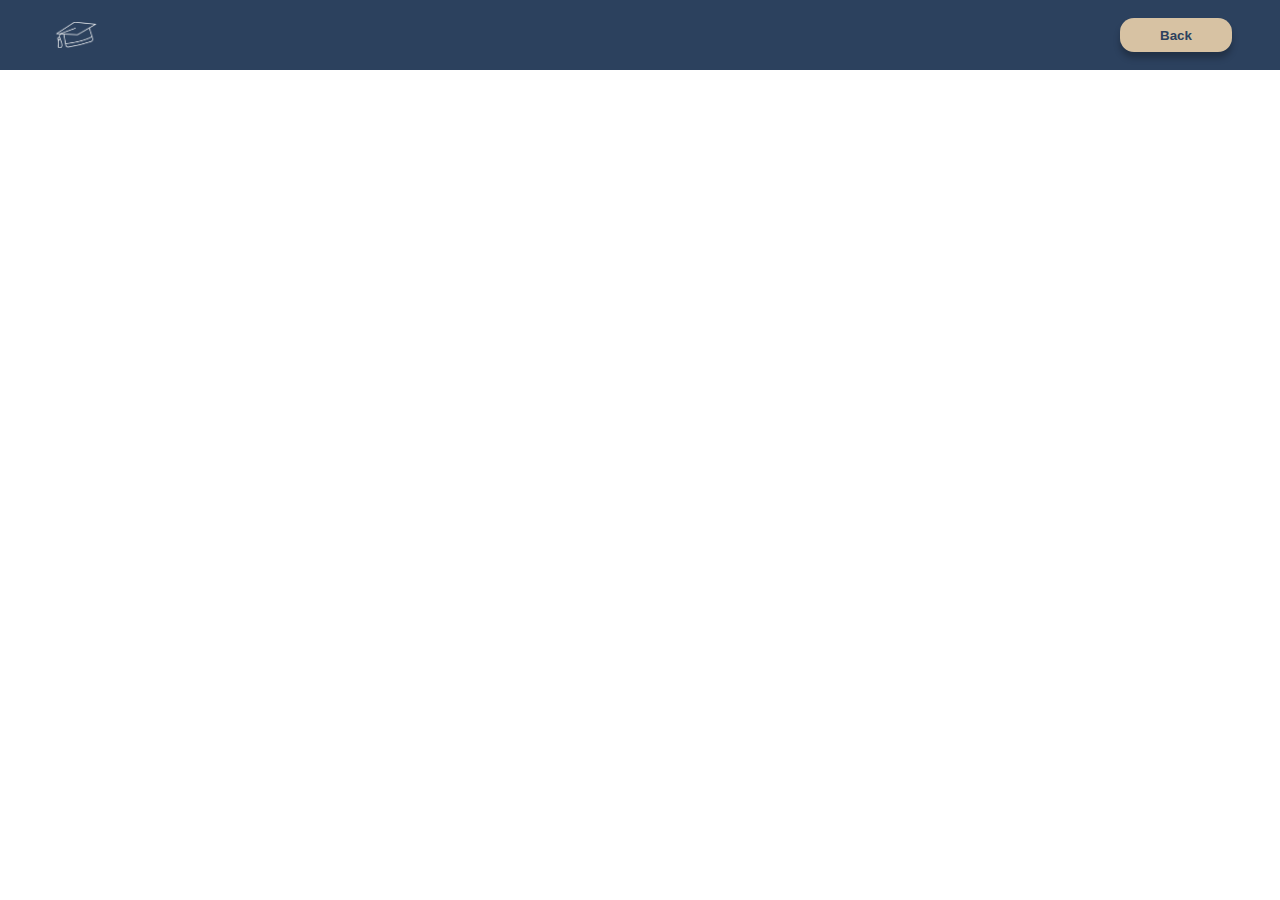
<file: program.html>
<!DOCTYPE html>
<html lang="en">
  <head>
    <meta charset="UTF-8" />
    <meta name="viewport" content="width=device-width, initial-scale=1.0" />
    <title>Learn English</title>
    <link
      rel="stylesheet"
      href="https://cdnjs.cloudflare.com/ajax/libs/font-awesome/6.5.1/css/all.min.css"
    />
    <link rel="shortcut icon" href="./assets/favicon.png" />
    <link rel="preconnect" href="https://fonts.googleapis.com" />
    <link rel="preconnect" href="https://fonts.gstatic.com" crossorigin />
    <link
      href="https://fonts.googleapis.com/css2?family=Fira+Sans&family=Lora:wght@400;600;700&display=swap"
      rel="stylesheet"
    />
    <link rel="stylesheet" href="./css/style.css" />
    <link rel="stylesheet" href="./css/program.css" />
  </head>
  <body>
    <!-- navbar -->
    <nav class="program-navbar">
      <div class="program-navLogo">
        <a class="home-link" href="/"><img src="./assets/logo/lo.png" alt="logo" /></a>
        <a class="home-link" href="/"
          ><button class="program-btn">back</button></a
        >
      </div>
    </nav>
    <!-- end of navbar -->

    <!-- program container -->
    <section class="singleProgram-wrapper"></section>
    <!-- end of program container -->

    <!-- footer -->
   <footer class="footer">
          <p class="footer-rights">
            &copy; Learn English. All Rights Reserved
          </p>
        </footer>
    <!-- end of footer -->
    <script type="module" src="./js/program.js"></script>
  </body>
</html>
</file>
<file: css/style.css>
/*---------- Fonts -----------*/

/*---------- Variables -----------*/

:root {
  /* colors */
  --clr-primary-blue: hsl(215, 39%, 20%);
  --clr-primary-blue-light-1: #354559;
  --clr-primary-blue-dark-1: hsl(215, 36%, 27%);
  --clr-primary-blue-dark-2: hsl(220, 38%, 3%);
  --clr-primary-gold: hsl(36, 39%, 74%);
  --clr-primary-gold-light-1: hsl(40, 37%, 97%);
  --clr-primary-gold-light-2: hsl(35, 39%, 85%);
  --clr-white: #fff;
  --clr-black: #000;
  --contact: #7EA47E;
  --transition: all 0.3s linear;
  --radius: 14px;
}

/*---------- Global Styles -----------*/
*,
::before,
::after {
  margin: 0;
  padding: 0;
  box-sizing: border-box;
}

html {
  scroll-behavior: smooth;
}

body {
  font-family: 'Lora', serif;
}

ul {
  list-style-type: none;
}

a {
  text-decoration: none;
}

img {
  width: 100%;
  display: block;
}

h1,
h2,
h3 {
  text-transform: capitalize;
}

/*---------- Global Classes -----------*/
.section {
  max-width: 1400px;
  margin-left: auto;
  margin-right: auto;
  padding: 0 3rem;
  padding-top: 6rem;
}

.section-heading {
  text-align: center;
  margin: 2rem 0 5rem;
}

.section-heading h2 {
  font-size: 2.5rem;
  color: var(--clr-primary-blue);
  margin-bottom: 0.5rem;
  font-weight: 600;
}

.underline {
  height: 0.125rem;
  width: 20rem;
  background-color: var(--clr-primary-gold);
  margin: 0 auto;
}

/*---------- Header -----------*/
.header {
  position: relative;
  background: linear-gradient(
      180deg,
      rgba(2, 9, 26, 0.35) 15.1%,
      rgba(20, 32, 64, 0) 96.35%
    ),
    url(../assets/background.jpg) center/cover no-repeat;
}

/*---------- Navbar -----------*/
.navbar {
  position: fixed;
  top: 0;
  left: 0;
  display: flex;
  justify-content: space-between;
  align-items: center;
  width: 100%;
  padding: 2rem 3rem;
  height: 70px;
  z-index: 10;
}

.nav-logo img {
  width: 60px;
  margin-top: 5px;
}

.nav-logo img:hover {
  filter: invert(100%);
}

.nav-links {
  display: flex;
  gap: 60px;
}

.nav-link {
  font-size: 1.125rem;
  text-transform: capitalize;
  color: var(--clr-primary-gold-light-1);
  letter-spacing: 1px;
}

/*----------- Navbar on click ------------*/
.active {
  background-color: var(--clr-primary-blue-dark-1);
  box-shadow: 0 5px 15px rgba(0, 0, 0, 0.2);
}

.logo-active a {
  color: #141414;
}

/*---------- Hamburger button -----------*/
.nav-link {
  transition: var(--transition);
}

.nav-link:hover {
  color: var(--clr-primary-gold);
}

.hamburger-btn {
  display: none;
  cursor: pointer;
}

.bar {
  width: 27px;
  height: 2px;
  margin: 5px auto;
  -webkit-transition: all 0.3s ease-in-out;
  transition: all 0.3s ease-in-out;
  border-radius: var(--radius);
  background: var(--clr-white);
}

.hamburger-btn:hover .bar {
  background: var(--clr-primary-gold);
}

/*---------- Title -----------*/
.title {
  min-height: 100vh;
  display: flex;
  justify-content: center;
  align-items: center;
  text-align: center;
}

.title-center {
  margin-top: 3rem;
}

.title-heading {
  display: flex;
  align-items: center;
  padding: 0 3rem;
}

.title-heading h1 {
  font-size: 5rem;
  color: var(--clr-primary-gold-light-1);
  padding-right: 1rem;
  text-shadow: 0px 4px 4px hsla(0, 0%, 0%, 0.25);
}

.title-logo {
  width: 46px;
  height: 55px;
}

.title-btn {
  margin-top: 2rem;
  margin-right: 2.5rem;
  padding: 1.25rem 5rem;
  border-radius: var(--radius);
  border: 2px solid transparent;
  background: var(--clr-primary-blue);
  color: var(--clr-primary-gold-light-1);
  box-shadow: 0px 6px 5.9px 0px rgba(0, 0, 0, 0.25);
  font-size: 1rem;
  text-transform: uppercase;
  cursor: pointer;
  transition: var(--transition);
}

.title-btn:hover {
  background: var(--clr-primary-gold);;
  color: var(--clr-primary-blue-dark-1);
  border: 2px solid var(--clr-primary-blue);
}

.program-date {
  color: var(--clr-primary-gold);;
}
/*---------- About -----------*/

.section-center {
  display: flex;
  width: 100%;
  justify-content: space-between;
  align-items: center;
}

.section-info {
  width: 55%;
  margin-right: 4rem;
}

.section-info h3 {
  margin-bottom: 3rem;
  color: var(--clr-primary-gold);
  font-size: 1.5rem;
  text-transform: none;
  font-weight: 600;
  letter-spacing: 1px;
}

.section-info p {
  line-height: 1.7;
  color: var(--clr-primary-blue-dark-1);
}

/*---------- Numbers -----------*/
.numbers-container {
  display: flex;
  justify-content: space-between;
  flex-wrap: wrap;
  margin: 3rem 0 0;
}

.numbers-card {
  flex: 0 0 23.5%;
  display: flex;
  flex-direction: column;
  align-items: center;
  border: 1px solid var(--clr-primary-gold-light-2);
  background: rgba(243, 243, 243, 0.3);
  box-shadow: 1px 50px 97.3px 0px rgba(155, 155, 155, 0.25);
  padding: 2.5rem 1rem;
  border-radius: 2.2rem;
}

.numbers-logo {
  height: 50px;
  margin-bottom: 1.5rem;
}

.numbers-title {
  font-size: 3.75rem;
  letter-spacing: 3px;
  color: var(--clr-primary-blue-dark-1);
}

.numbers-info {
  font-size: 1.25rem;
  color: var(--clr-primary-gold);
  font-weight: 600;
  text-align: center;
}


/*---------- Ski areas -----------*/
.programs-container {
  display: grid;
  grid-template-columns: repeat(4, 1fr);
  gap: 1rem;
  margin-bottom: 8rem;
}

.areas-btn {
  display: flex;
  justify-content: center;
  margin-bottom: 4rem;
}

.filter-btn {
  width: 7rem;
  padding-top: 0.6rem;
  padding-bottom: 0.6rem;
  margin-right: 1rem;
  border-radius: var(--radius);
  border: none;
  background-color: var(--clr-primary-gold);
  box-shadow: 0px 6px 5.9px 0px rgba(0, 0, 0, 0.25);
  text-transform: capitalize;
  font-weight: 600;
  cursor: pointer;
  color: var(--clr-primary-blue-dark-1);
  transition: var(--transition);
}

.filter-btn:hover {
  background-color: var(--clr-primary-gold-light-2);
  color: var(--clr-primary-blue-dark-2);
}

.single-program {
  border: 1px solid var(--clr-primary-gold);
  border-radius: 1.25rem;
  box-shadow: 0px 50px 97px 0px rgba(155, 155, 155, 0.39);
  transition: var(--transition);
  margin-bottom: 1rem;
}

.single-program:hover {
  transform: scale(1.02);
  box-shadow: 0px 50px 97px 0px rgba(155, 155, 155, 0.5);
}

.single-program:hover .see-more {
  background-color: var(--clr-primary-gold);
  border-bottom-left-radius: 1.25rem;
  border-bottom-right-radius: 1.25rem;
}

.program-img {
  border-top-right-radius: 1.25rem;
  border-top-left-radius: 1.25rem;
  height: 12rem;
  object-fit: cover;
}

.program-info {
  padding: 1rem 0 0.5rem 0.5rem;
  border-bottom: 1px solid var(--clr-primary-gold);
  color: var(--clr-primary-blue-dark-1);
}

.program-area {
  font-size: 0.875rem;
  font-weight: 700;
}

.program-info h4 {
  font-size: 1.25rem;
  font-weight: 400;
  padding-top: 0.7rem;
  padding-bottom: 2rem;
}

.see-more {
  width: 100%;
  border: none;
  background: none;
  padding: 1.25rem 0;
  font-weight: 700;
  font-size: 1.125rem;
  cursor: pointer;
  color: var(--clr-primary-blue-dark-1);
}

/*---------- Prices -----------*/
.section-prices {
  background: var(--clr-primary-blue);
  padding-bottom: 6rem;
}

.section-prices .section-heading {
  margin: 2rem 0 3rem;
}

.section-prices h2 {
  color: var(--clr-primary-gold-light-1);
}

.prices-info {
  text-align: center;
  max-width: 40rem;
  line-height: 1.7;
  margin: 0 auto;
  color: var(--clr-primary-gold-light-1);
  font-size: 1.125rem;
}

.prices-categories {
  display: flex;
  justify-content: space-between;
  max-width: 50rem;
  margin: 4rem auto 0;
  text-align: center;
}

.prices-category h4 {
  color: var(--clr-primary-gold);
  font-size: 1.375rem;
  text-transform: capitalize;
  letter-spacing: 1px;
  font-weight: 600;
  margin-bottom: 0.5rem;
}

.prices-category p {
  color: var(--clr-primary-gold-light-1);
  font-size: 2rem;
}

/*---------- Questions -----------*/
.question-container {
  max-width: 60rem;
  margin: 0 auto 4rem;
}

.question {
  margin-bottom: 2rem;
}

.question-title {
  display: flex;
  justify-content: space-between;
  border-bottom: 1px solid var(--clr-primary-gold);
  padding: 1rem 0.25rem 0.5rem 0.75rem;
}

.question-title p {
  color: var(--clr-primary-blue-dark-1);
  font-size: 1.25rem;
  padding-right: 1rem;
}

.question-btn {
  border: none;
  background: none;
  font-size: 2rem;
  color: var(--clr-primary-gold);
  cursor: pointer;
  display: flex;
  justify-content: space-between;
  align-items: center;
  width: 100%;
}

.question-text {
  padding: 2rem 0.75rem 4rem 0.75rem;
  background: var(--clr-primary-gold-light-1);
  line-height: 1.7;
}

/* hide text */
.question-text {
  display: none;
}

.show-text .question-text {
  display: block;
}

.minus-icon {
  display: none;
}

.show-text .minus-icon {
  display: inline;
}

.show-text .plus-icon {
  display: none;
}

/*---------- Contact -----------*/
.contact-wrapper {
  background: url(../assets/footer.jpg);
  background-size: cover;
  background-position: center;
}

.section-contact {
  display: flex;
  justify-content: space-between;
  padding-top: 10rem;
  padding-bottom: 2rem;
  color: var(--clr-primary-blue-dark-1);
}

.contact-container h3 {
  font-size: 2rem;
  margin-bottom: 2rem;
}

.contact-info {
  line-height: 1.5rem;
}

.contact-logo {
  display: flex;
  text-transform: capitalize;
  margin-bottom: 2rem;
}

.contact-logo img {
  width: 18px;
  height: 22px;
  margin-left: 0.5rem;
}

.contact-email {
  margin-top: 2rem;
}

.contact-container .contact-links {
  display: flex;
  flex-direction: column;
  gap: 1.2rem;
}

.contact-links .nav-link {
  font-size: 1rem;
  font-weight: 600;
  color: var(--clr-primary-blue-dark-1);
  cursor: pointer;
  transition: var(--transition);
}

.contact-links .nav-link:hover {
  color: var(--clr-primary-gold);
}

/*---------- Footer -----------*/
.footer {
  text-align: center;
  border-top: 1px solid var(--clr-primary-gold);
  line-height: 1.5;
  padding: 1rem 0.5rem;
  font-size: 0.75rem;
  color: var(--clr-primary-blue);
}

.footer-rights {
  text-transform: capitalize;
  font-size: 0.875rem;
  letter-spacing: 1px;
}

.footer span {
  font-style: italic;
  font-weight: 600;
}

/*---------- Media Queries ------------*/

@media screen and (max-width: 1024px) {
  /*---------- Header -----------*/
  .title-heading h1 {
    font-size: 4rem;
  }

  /*---------- About -----------*/
  .section-info {
    width: 85%;
    margin-right: 3rem;
  }

  .section-info h3 {
    margin-bottom: 1.5rem;
  }

  /*---------- Numbers -----------*/
  .numbers-card {
    flex: 0 0 24%;
    padding: 2rem 1rem;
    border-radius: 25px;
  }

  .numbers-title {
    font-size: 2.75rem;
  }

  .numbers-info {
    font-size: 1rem;
  }

  /*---------- Ski areas -----------*/

  .programs-container {
    grid-template-columns: repeat(3, 1fr);
  }

  /*---------- Prices -----------*/
  /* .section-prices {
    padding: 7rem 0;
  } */

  .section-prices .section-heading {
    margin: 2rem 0 2.5rem;
  }

  .prices-info {
    font-size: 1rem;
  }

  .prices-categories {
    max-width: 45rem;
  }

  .prices-category p {
    font-size: 1.5rem;
  }
}

@media screen and (max-width: 776px) {
  /*---------- Global -----------*/
  .section-heading {
    margin: 0 0 3rem;
  }

  .section-heading h2 {
    font-size: 2rem;
  }

  .underline {
    height: 0.1rem;
    width: 6rem;
  }

  /*---------- Navbar -----------*/
  .navbar {
    padding: 2rem 1.5rem;
  }

  .nav-logo img {
    width: 50px;
  }

  /*---------- Hambruger btn -----------*/
  .hamburger-btn {
    display: block;
  }

  .bar {
    display: block;
  }

  .hamburger-btn.open .bar:nth-child(2) {
    opacity: 0;
  }

  .hamburger-btn.open .bar:nth-child(1) {
    transform: rotate(45deg) translateY(12.5px) translateX(1px);
  }

  .hamburger-btn.open .bar:nth-child(3) {
    transform: rotate(-45deg) translateY(-9px) translateX(-2px);
  }

  .nav-links {
    position: fixed;
    right: -100%;
    top: 70px;
    height: 100vh;
    flex-direction: column;
    gap: 0px;
    width: 100%;
    background-color: var(--clr-primary-blue-dark-1);
    transition: 0.3s;
    padding-top: 2rem;
  }

  .nav-links.open {
    right: 0;
  }

  .nav-item {
    transition: var(--transition);
  }

  .nav-item:hover {
    padding-left: 2rem;
    background: var(--clr-primary-gold);
    color: var(--clr-primary-blue);
  }

  .nav-link {
    color: var(--clr-white);
    display: block;
    padding: 1.5rem 1.5rem;
  }

  .nav-link:hover {
    color: var(--clr-primary-blue);
  }

  /*---------- Title -----------*/
  .title-center {
    margin-top: 1rem;
  }
  .title-heading h1 {
    font-size: 3rem;
  }

  .title-logo {
    width: 30px;
    height: 32px;
  }

  .title-btn {
    margin-top: 1.2rem;
    margin-right: 0.5rem;
    padding: 1rem 3.5rem;
    border: 1px solid transparent;
    font-size: 0.85rem;
  }

  /*---------- About -----------*/

  .section-center {
    flex-direction: column;
    text-align: center;
  }

  .section-info {
    width: 100%;
    margin-right: 0;
    margin-bottom: 5rem;
  }

  .section-info h3 {
    margin-bottom: 1rem;
    font-size: 1.125rem;
  }

  /*---------- Numbers -----------*/
  .numbers-container {
    margin: 3rem 0;
  }
  .numbers-card {
    flex: 0 0 47%;
    margin-bottom: 2rem;
  }

  .numbers-title {
    font-size: 2.5rem;
  }

  /*---------- Slides -----------*/
  .section-slides {
    flex-direction: column;
    height: 80vh;
    margin: 5rem 0 0;
  }

  .slide-area {
    font-size: 1rem;
  }

  .slide-name {
    font-size: 1rem;
  }

  .selected {
    flex: 4;
  }

  /*---------- Ski areas -----------*/
  .areas-btn {
    max-width: 30rem;
    flex-wrap: wrap;
    margin: 0 auto 2rem;
  }

  .filter-btn {
    margin-bottom: 1rem;
  }

  .programs-container {
    grid-template-columns: repeat(2, 1fr);
    margin-bottom: 5rem;
  }

  .program-info h4 {
    font-size: 1rem;
    padding-top: 0.2rem;
  }

  .see-more {
    font-size: 1rem;
    padding: 1rem 0;
  }

  /*---------- Prices -----------*/
  .section-prices .section-heading {
    margin: 0 0 1.5rem;
  }

  .prices-categories {
    justify-content: space-between;
    margin-top: 5rem;
  }

  .prices-category h4 {
    font-size: 1rem;
  }

  .prices-category p {
    font-size: 1.2rem;
  }

  /*---------- Questions -----------*/
  .question-title {
    padding: 0rem 0.25rem 0.2rem 0.5rem;
  }

  .question-title p {
    font-size: 1rem;
    text-align: left;
  }

  .question-btn {
    font-size: 1.5rem;
  }

  .question-text {
    font-size: 0.875rem;
    padding: 2rem 0.75rem 3rem 0.5rem;
  }

  /*---------- Contact -----------*/
  .section-contact {
    padding-top: 7rem;
  }

  .contact-container h3 {
    font-size: 1.5rem;
  }

  .contact-info p {
    font-size: 0.875rem;
  }

  .contact-container .contact-links {
    font-size: 0.875rem;
  }

  /*---------- Contact -----------*/
  .footer {
    padding: 0.5rem 0.5rem;
  }

  .footer-rights {
    font-size: 0.75rem;
  }
}

@media screen and (max-width: 550px) {
  /*---------- Global -----------*/
  .section {
    padding: 6rem 1.5rem 0;
  }

  .nav-links {
    padding-top: 0;
  }

  /*---------- Titel -----------*/
  .title-center {
    margin-top: 0rem;
  }

  .title-heading {
    padding: 0 1rem;
  }

  .title-heading h1 {
    font-size: 2rem;
  }

  .title-btn {
    padding: 0.75rem 2.5rem;
  }

  /*---------- About -----------*/
  .section-heading h2 {
    font-size: 1.5rem;
  }

  .section-info h3 {
    font-size: 1rem;
  }

  .section-info p {
    font-size: 0.875rem;
  }

  .section-card {
    width: 80%;
  }

  /*---------- Numbers -----------*/
  .numbers-container {
    margin: 0rem 0;
  }

  .numbers-card {
    flex: 0 0 48%;
    padding: 1rem 0;
    margin-bottom: 1rem;
  }

  .numbers-logo {
    height: 35px;
  }

  .numbers-title {
    font-size: 1.5rem;
  }

  .numbers-info {
    font-size: 0.875rem;
  }

  /*---------- Slides -----------*/
  .single-slide {
    height: 30vh;
  }

  .slide-area {
    font-size: 0.75rem;
    padding: 0.25rem 0.75rem;
  }

  .slide-name {
    font-size: 0.875rem;
    padding: 0.25rem 0.5rem;
  }

  /*---------- Ski areas -----------*/
  .areas-btn {
    margin: 0 auto 1rem;
  }

  .filter-btn {
    margin-bottom: 0.7rem;
    margin-right: 0.25rem;
    margin-left: 0.25rem;
    font-size: 0.75rem;
    width: 6rem;
  }

  .programs-container {
    margin-bottom: 5rem;
    grid-template-columns: repeat(1, 1fr);
  }

  .program-img {
    height: 10rem;
    object-fit: cover;
  }

  /*---------- Prices -----------*/
  .prices-info {
    font-size: 0.875rem;
  }

  .prices-categories {
    margin-top: 3rem;
    flex-wrap: wrap;
    justify-content: center;
    gap: 20px;
  }

  .prices-category {
    width: 40%;
  }

  /*---------- Questions -----------*/
  .question-title p {
    font-size: 0.875rem;
    padding-right: 2rem;
  }

  .question-text {
    font-size: 0.75rem;
  }

  .section-contact {
    padding-top: 3rem;
  }

  .contact-container h3,
  .contact-container .contact-links {
    display: none;
  }

  .contact-email {
    margin-bottom: 1rem;
  }
}

/*---------- 400px -----------*/
@media screen and (max-width: 400px) {
  .prices-category {
    width: 100%;
  }
}

/*---------- 550px height -----------*/
@media all and (max-height: 550px) and (orientation: landscape) {
  .nav-links {
    padding-top: 0;
  }

  .nav-link {
    padding: 1rem 1.5rem;
  }

  .section-slides {
    display: none;
  }
}

/* call us */
.call-to-us {
  position: fixed;
  display: block;
  opacity: 0.7;
  width: 70px;
  height: 70px;
  border-radius: 50%;
  text-decoration: none;
  animation: pulse 2s infinite;
  background-color: var(--clr-primary-gold);
  right: 30px;
  bottom: 30px;
  z-index: 999;
}


.call-to-us:before {
  content: '';
  position: absolute;
  z-index: -1;
  top: 50%;
  left: 50%;
  display: block;
  border: 2px solid var(--clr-primary-gold);
  border-radius: 50%;
  animation: squeeze 2s infinite;
}

.call-to-us:after {
  content: '';
  position: absolute;
  z-index: 1;
  top: 0;
  left: 0;
  width: 100%;
  height: 100%;
  background: url('https://cdn0.iconfinder.com/data/icons/windows8_icons/26/phone1.png') center no-repeat;
  border-radius: 50%;
}

@keyframes squeeze {
  0% {
    width: 10px;
    height: 10px;
    margin-top: -5px;
    margin-left: -5px;
  }

  50% {
    width: 90px;
    height: 90px;
    margin-top: -47px;
    margin-left: -47px;
  }

  100% {
    width: 10px;
    height: 10px;
    margin-top: -5px;
    margin-left: -5px;
  }
}

@keyframes pulse {
  0% {
    transform: scale(0.9);
    box-shadow: 0 0 0 0 rgba(90, 153, 212, 0.2);
  }

  70% {
    transform: scale(1);
    box-shadow: 0 0 0 40px transparent, 0 0 0 24px rgba(0, 255, 128, 0);
  }

  100% {
    transform: scale(0.9);
    box-shadow: 0 0 0 0 rgba(90, 153, 212, 0.2);
  }
}

/**
 * NOTIFICATION TOAST 
 */

.toast {
  position: fixed;
  bottom: 10px;
  left: auto;
  right: 20px;
  background: var(--clr-primary-gold);
  color: var(--clr-primary-blue-light-1);
  width: 280px;
  display: flex;
  align-items: flex-start;
  gap: 15px;
  padding: 15px;
  border-radius: var(--border-radius-md);
  box-shadow: 0 5px 20px hsla(0, 0%, 0%, 0.15);
  transform: translateX(calc(100% + 20px));
  transition: 0.5s ease-in-out;
  border-radius: 50px;
  z-index: 55;
  animation: slideInOut 20s ease-in-out infinite;
}


@keyframes slideInOut {

  0%,
  45% {
    transform: translateX(calc(100% + 20px));
    opacity: 0;
    visibility: hidden;
  }

  50%,
  95% {
    transform: translateX(0);
    opacity: 0.9;
    /* Установка непрозрачности на 1 */
    visibility: visible;
  }

  100% {
    transform: translateX(calc(100% + 20px));
    opacity: 0;
    visibility: hidden;
  }
}

.toast.closed {
  display: none;
}

.toast-close-btn {
  position: absolute;
  top: 10px;
  right: 10px;
  color: var(--sonic-silver);
}

.toast-close-btn ion-icon {
  --ionicon-stroke-width: 50px;
}

.toast-banner {
  width: 70px;
  height: 70px;
  border: 1px solid var(--cultured);
  border-radius: var(--border-radius-sm);
}

.toast-banner img {
  width: 100%;
  height: 100%;
  object-fit: contain;
  object-position: center;
}
/* 
.toast-detail {
  width: calc(100% - 85px);
  padding-right: 10px;
} */

.toast-message {
  font-size: 22px;
  color: var(--sonic-silver);
  margin-bottom: 8px;
}

.toast-title {
  font-size: var(--fs-7);
  font-weight: var(--weight-500);
  color: var(--onyx);
}

.toast-meta {
  font-size: var(--fs-10);
  color: var(--sonic-silver);
}
</file>
<file: css/program.css>
/*---------- Navbar -----------*/
.program-navbar {
  position: fixed;
  top: 0;
  left: 0;
  display: -webkit-box;
  display: flex;
  -webkit-box-pack: justify;
  justify-content: space-between;
  -webkit-box-align: center;
  align-items: center;
  width: 100%;
  padding: 2rem 3rem;
  height: 70px;
  z-index: 10;
  background-color: var(--clr-primary-blue-dark-1);
}

.program-navLogo {
  display: -webkit-box;
  display: flex;
  -webkit-box-pack: justify;
  justify-content: space-between;
  -webkit-box-align: center;
  align-items: center;
  width: 100%;
}

.program-navLogo img {
  width: 60px;
}

.program-btn {
  width: 7rem;
  padding-top: 0.6rem;
  padding-bottom: 0.6rem;
  border-radius: var(--radius);
  border: none;
  background-color: var(--clr-primary-gold);
  box-shadow: 0px 6px 5.9px 0px rgba(0, 0, 0, 0.25);
  text-transform: capitalize;
  font-weight: 600;
  cursor: pointer;
  color: var(--clr-primary-blue-dark-1);
  -webkit-transition: var(--transition);
  transition: var(--transition);
}

.program-btn:hover {
  background-color: var(--clr-primary-gold-light-1);
  color: var(--clr-primary-blue-dark-2);
}

/*---------- Resort info -----------*/
.singleProgram-container {
  max-width: 1400px;
  margin-left: auto;
  margin-right: auto;
  padding: 9rem 3rem;
  display: -webkit-box;
  display: flex;
  -webkit-box-align: stretch;
  align-items: stretch;
}

.singleProgram-img {
  width: 50%;
  border-radius: var(--radius);
  -o-object-fit: cover;
  object-fit: cover;
}

.singleProgram-info {
  margin-left: 2rem;
}

.singleProgram-area {
  font-size: 1.5rem;
  font-weight: 700;
}

.singleProgram-name {
  font-size: 2.25rem;
  font-weight: 400;
  padding-top: 1rem;
  padding-bottom: 2rem;
}

.singleProgram-date {
  font-size: 1.125rem;
  font-weight: 700;
  margin-bottom: 0.5rem;
  color: var(--clr-primary-gold);
}

.singleProgram-desc {
  font-size: 1rem;
  line-height: 1.7;
}

/*---------- Footer -----------*/
.singleProgram-footer {
  text-align: center;
  border-top: 1px solid var(--clr-primary-gold);
  line-height: 1.5;
  padding: 1rem 0.5rem;
  font-size: 0.75rem;
  color: var(--clr-primary-blue);
  position: fixed;
  bottom: 0;
  left: 0;
  background-color: var(--clr-white);
  width: 100%;
}

.footer-rights {
  text-transform: capitalize;
  font-size: 0.875rem;
  letter-spacing: 1px;
}

.footer span {
  font-style: italic;
  font-weight: 600;
}

/*---------- Media queries -----------*/
@media screen and (max-width: 1024px) {
  .singleProgram-container {
    -webkit-box-orient: vertical;
    -webkit-box-direction: normal;
    flex-direction: column;
    -webkit-box-align: center;
    align-items: center;
    text-align: center;
    max-width: 50rem;
    padding: 7rem 3rem 9rem;
  }

  .singleProgram-img {
    width: 100%;
    border-radius: var(--radius);
    margin-bottom: 1rem;
  }

  .singleProgram-info {
    margin-left: 0;
  }
}

@media screen and (max-width: 776px) {
  .singleProgram-container {
    padding: 7rem 3rem;
  }

  .singleProgram-area {
    font-size: 1.25rem;
  }

  .singleProgram-name {
    font-size: 2rem;
    padding-top: 1rem;
    padding-bottom: 2rem;
  }

  .singleProgram-date {
    font-size: 1rem;
  }
}

@media screen and (max-width: 550px) {
  .program-navbar {
    padding: 2rem 1.5rem;
  }

  .program-navLogo img {
    width: 50px;
  }

  .singleProgram-container {
    padding: 6rem 1.5rem;
  }

  .singleProgram-area {
    font-size: 1rem;
  }

  .singleProgram-name {
    font-size: 1.5rem;
    padding-top: 0.75rem;
    padding-bottom: 1.5rem;
  }

  .singleProgram-date {
    font-size: 1rem;
  }

  .singleProgram-desc {
    font-size: 0.875rem;
  }
}
</file>
